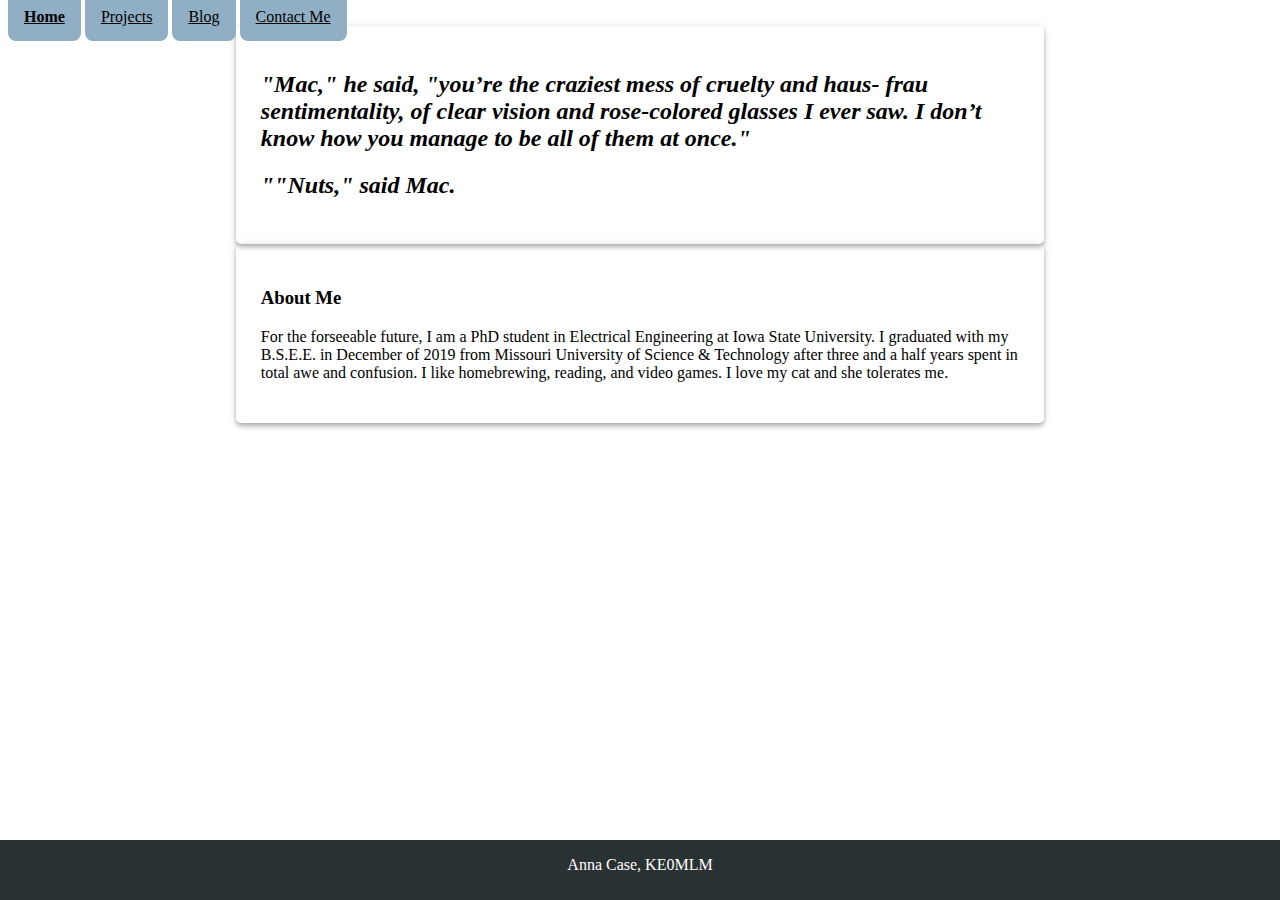
<file: index.html>
<!DOCTYPE html>
<html>

<head>
<link rel="stylesheet" type="text/css" href="style.css">
<meta name="viewport" content="width=device-width, initial-scale=1">
<link rel="stylesheet" href="https://use.fontawesome.com/releases/v5.7.0/css/all.css" integrity="sha384-lZN37f5QGtY3VHgisS14W3ExzMWZxybE1SJSEsQp9S+oqd12jhcu+A56Ebc1zFSJ" crossorigin="anonymous">
<title>Mac McLeod</title>
</head>

<body>
<!--Header-->
<a class="dropbtn" href="index.html"><strong>Home</strong></a>
<a class="dropbtn" href="papers.html">Projects</a>
<a class="dropbtn" href="blog.html">Blog</a>
<a class="dropbtn" href="contact.html">Contact Me</a>


<!--Content-->
<div style="padding-bottom: 15%">
<!--<p><i>Mostly I'm too damn busy to know how I feel.</i> -John Steinbeck</p>-->

<div class="box shadow" style="width: 60%;align-content: center; margin: auto">
<h2><i>"Mac," 
he said, "you’re the craziest mess of cruelty and haus- 
frau sentimentality, of clear vision and rose-colored 
glasses I ever saw. I don’t know how you manage to 
be all of them at once."</i></h2>

<h2><i>""Nuts," said Mac. </i></h2>
</div>

<div class="box shadow" style="width: 60%;align-content: center; margin: auto">
<h3> About Me </h3>
<p>
For the forseeable future, I am a PhD student in Electrical Engineering at Iowa State University. I graduated with my B.S.E.E. in December of 2019 from Missouri University of Science &#38; Technology after three and a half years spent in total awe and confusion. 
I like homebrewing, reading, and video games. I love my cat and she tolerates me. </p>
</div></div>

<!--FOOTER-->
<div class="footer">
<p>Anna Case, KE0MLM</p>
<a href="https://github.com/MacMcLeod"><i class="fab fa-github fa-3x"  style="color:#0077B5;"></i></a>
<a href="https://www.linkedin.com/in/anna-case-61473577/"><i class="fab fa-linkedin fa-3x"  style="color:#4078c0;"></i></a>
</div>
</body>
</html>
</file>
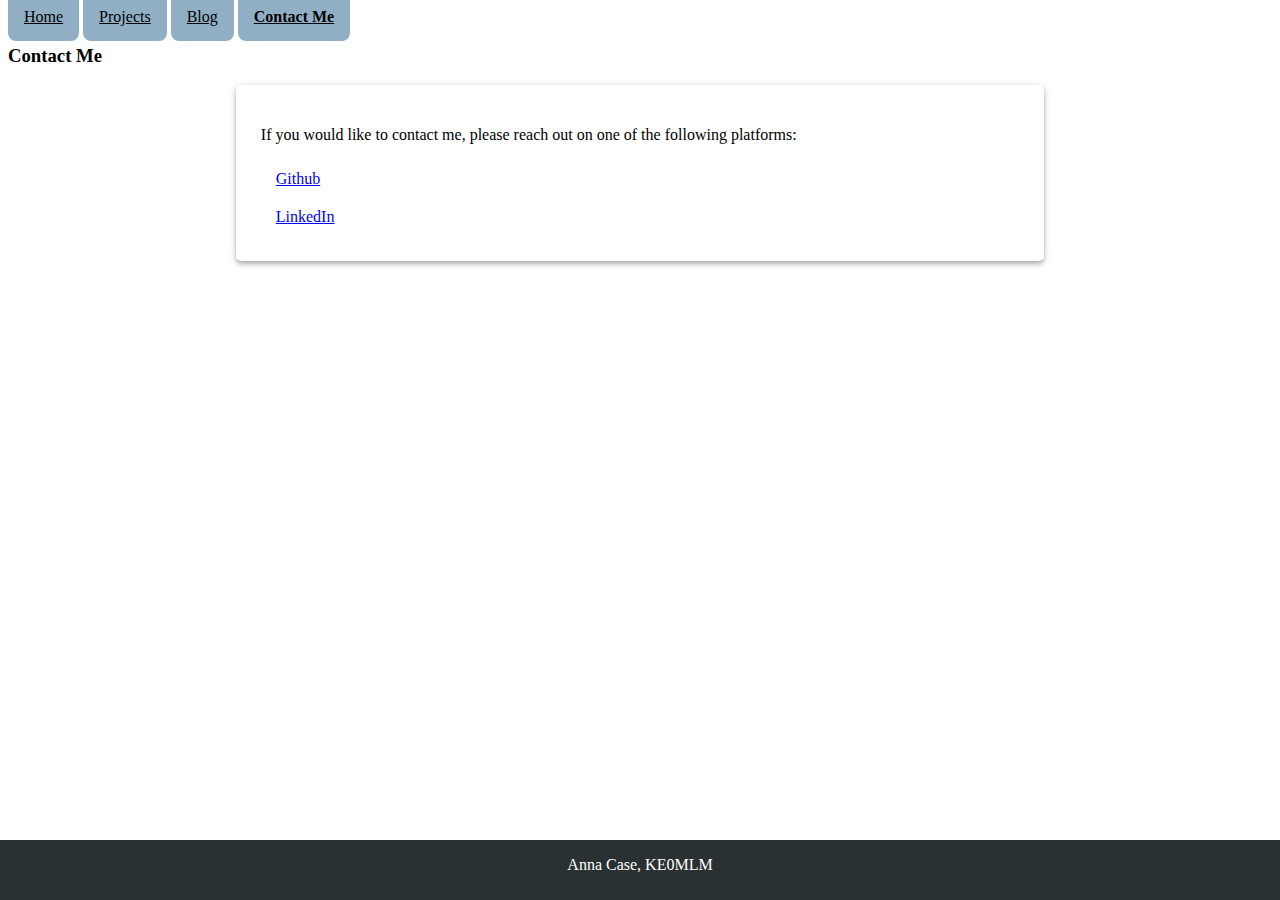
<file: contact.html>
<!DOCTYPE html>
<html>

<head>
<link rel="stylesheet" type="text/css" href="style.css">
<meta name="viewport" content="width=device-width, initial-scale=1">
<link rel="stylesheet" href="https://use.fontawesome.com/releases/v5.7.0/css/all.css" integrity="sha384-lZN37f5QGtY3VHgisS14W3ExzMWZxybE1SJSEsQp9S+oqd12jhcu+A56Ebc1zFSJ" crossorigin="anonymous">
<title>Mac McLeod</title>
<meta name="viewport" content="width=device-width, initial-scale=1">
</head>

<body>
<!--Header-->
<a class="dropbtn" href="index.html">Home</a>
<a class="dropbtn" href="papers.html">Projects</a>
<a class="dropbtn" href="blog.html">Blog</a>
<a class="dropbtn" href="contact.html"><strong>Contact Me</strong></a>


<!--Content-->
<h3>Contact Me</h3>
<div class="box shadow" style="width: 60%;align-content: center; margin: auto">
<p>If you would like to contact me, please reach out on one of the following platforms: </p>
<table class="tg">
  <tr>
    <td class="tg-s268"><a href="https://github.com/MacMcLeod"><i class="fab fa-github fa-3x"  style="color:#0077B5;"></i></a></td>
    <td class="tg-s268"><a href="https://github.com/MacMcLeod">Github</a></td>
  </tr>
  <tr>
    <td class="tg-s268"><a href="https://www.linkedin.com/in/anna-case-61473577/"><i class="fab fa-linkedin fa-3x"  style="color:#4078c0;"></i></a></td>
    <td class="tg-s268"><a href="https://www.linkedin.com/in/anna-case-61473577/">LinkedIn</a></td>
  </tr>
</table>
</div>

<!--FOOTER-->
<div class="footer">
<p>Anna Case, KE0MLM</p>
<a href="https://github.com/MacMcLeod"><i class="fab fa-github fa-3x"  style="color:#0077B5;"></i></a>
<a href="https://www.linkedin.com/in/anna-case-61473577/"><i class="fab fa-linkedin fa-3x"  style="color:#4078c0;"></i></a>
</div>
</body>
</html>
</file>
<file: style.css>
body {background-color: #fff; color: #000;}
 :root {
  --mist: #90AFC5;
  --stone:#336B87;
  --shadow:#2A3132;
  --autumn: #763626;
}
.a {/* Links inside the dropdown */
    text-decoration: none;
}
/* Style The Dropdown Button */
.dropbtn {
    background-color: var(--mist);  
    color: #000;
    padding: 16px;
    font-size: 16px;
    border: none;
    cursor: pointer;
    border-radius: 8px;
}
.dropbtn a {/* Links inside the dropdown */
    color: black;
    padding: 12px 16px;
    text-decoration: none;
    display: block;
}
.dropdown {
    position: relative;
    display: inline-block;
}
.dropdown-content {/* Dropdown Content (Hidden by Default) */
    display: none;
    position: absolute;
    background-color: var(--mist);
    min-width: 160px;
    box-shadow: 0px 8px 16px 0px rgba(0,0,0,0.2);
    z-index: 1;
}
.dropdown-content a {/* Links inside the dropdown */
    color: black;
    padding: 12px 16px;
    text-decoration: none;
    display: block;
}
/* Show the dropdown menu on hover */
.dropdown:hover .dropdown-content {
    display: block;
}
.dropdown:hover .dropbtn {
    background-color: var(--stone);
}


.shadow {
  box-shadow: 0px 2px 4px -1px rgba(0, 0, 0, 0.2), 0px 4px 5px 0px rgba(0, 0, 0, 0.14), 0px 1px 10px 0px rgba(0, 0, 0, 0.12);
  transition: box-shadow 0.28s cubic-bezier(0.4, 0, 0.2, 1);
  &:hover {
    box-shadow: 0px 11px 15px -7px rgba(0, 0, 0, 0.2), 0px 24px 38px 3px rgba(0, 0, 0, 0.14), 0px 9px 46px 8px rgba(0, 0, 0, 0.12);
  }
}

.shadow-nohover {
  box-shadow: 0px 2px 4px -1px rgba(0, 0, 0, 0.2), 0px 4px 5px 0px rgba(0, 0, 0, 0.14), 0px 1px 10px 0px rgba(0, 0, 0, 0.12);
  transition: box-shadow 0.28s cubic-bezier(0.4, 0, 0.2, 1);
}

.box {
  background-color var(--shadow): 
  color: white;
  border-radius: 0.3rem;
  padding: 25px
}

.tg  {border-collapse:collapse;border-spacing:0;}
.tg td{padding:10px 5px;border-width:1px;overflow:hidden;word-break:normal;}
.tg th{font-weight:normal;padding:10px 5px;order-width:1px;overflow:hidden;word-break:normal;}
.tg .tg-s268{text-align:left}

/* FOOTER */
.footer {
  position: fixed;
  left: 0;
  bottom: 0;
  width: 100%;
  background-color: var(--shadow);
  color: white;
  text-align: center;
  padding-bottom: 10px;
}


.fa {
  padding: 20px;
  font-size: 30px;
  width: 30px;
  text-align: center;
  text-decoration: none;
  border-radius: 50%;
}
</file>
